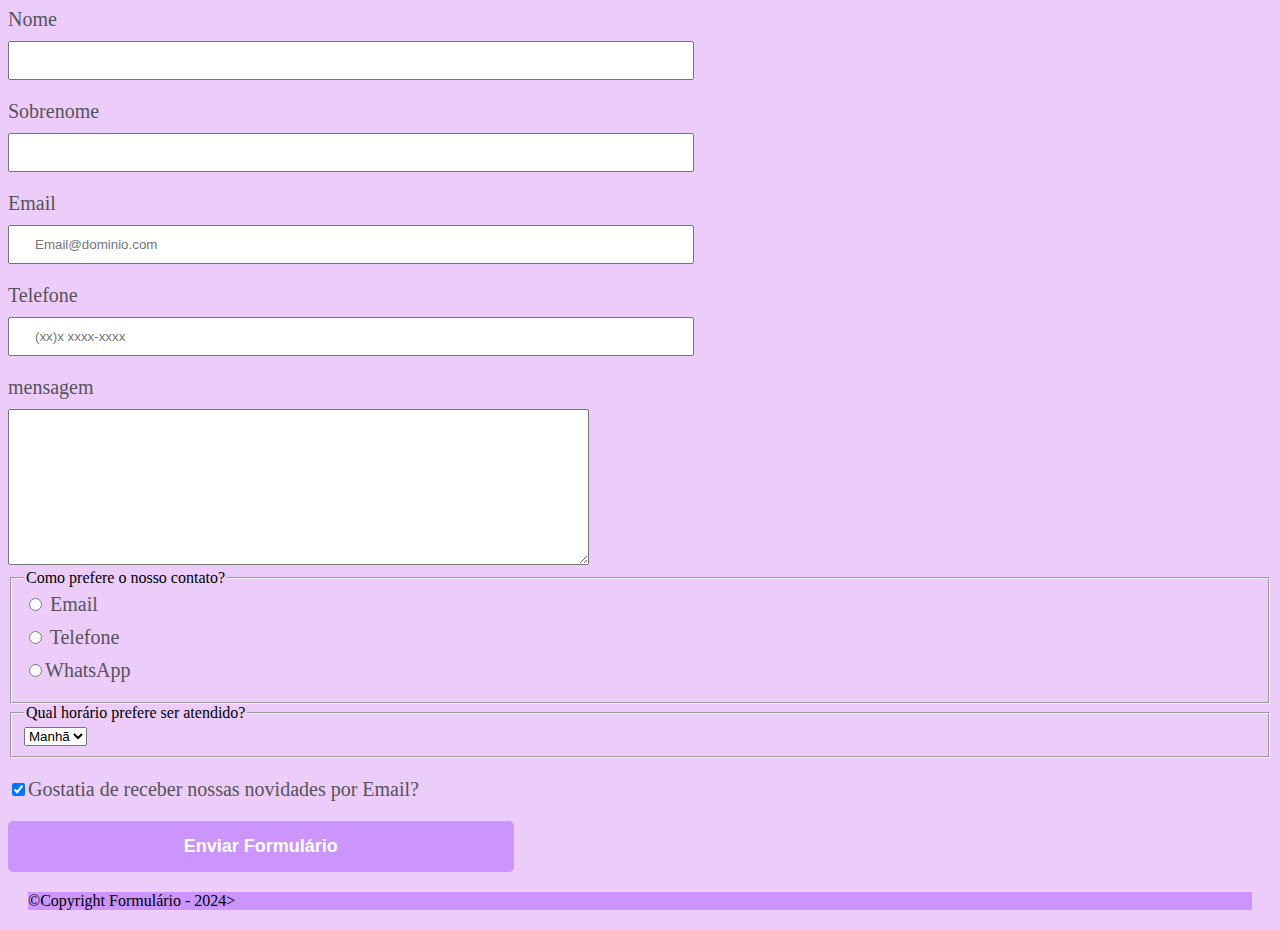
<file: formulario/index.html>
<!DOCTYPE html>
<html lang="en">
<head>
    <meta charset="UTF-8">
    <meta name="viewport" content="width=device-width, initial-scale=1.0">
    <link rel="stylesheet" href="style.css">
    <title>Formulário</title>
</head>
<body>
    <form>
        <div class="Formulário">

        <label for="nome">Nome</label>
        <input type="text" id="nome" class="input-padrao" required>
        
        <label for="sobrenome">Sobrenome</label>
        <input type="text" id="sobrenome" class="input-padrao" required>
        
        <label for="email">Email</label>
        <input type="email" id="email" class="input-padrao" required placeholder="Email@dominio.com">

        <label for="telefone">Telefone</label>
        <input type="tel" id="telefone" class="input-padrao" required placeholder="(xx)x xxxx-xxxx">

        <label for="mansagem">mensagem</label>
        <textarea cols="70" rows="10" id="mensagem"></textarea>

           <fieldset>
            <legend>Como prefere o nosso contato?</legend>
            
            <label for="radio-email"><input type="radio" name="contato" value="Email"id="radio-email"> Email</label>
           
            <label for="radio-telefone"><input type="radio" name="contato" value="telefone"id="telefone"> Telefone</label>
           
            <label for="raio-whatsapp"><input type="radio" name="contato" value="whatsapp"id="whatsapp">WhatsApp</label>

        </fieldset>

        <fieldset>
            <legend>Qual horário prefere ser atendido?</legend>
            <select>
                <option>Manhã</option>
                <option>Tarde</option>
                <option>Noite</option>
            </select>
        </fieldset>

        <label class="checkbox"><input type="checkbox" checked>Gostatia de receber nossas novidades por Email?</label>

        <input type="submit" value="Enviar Formulário" class="Enviar">
    </div>
    </form>
    <footer>
        <p class="copyright">&copy;Copyright Formulário - 2024></p>
    </footer>
</body>
</html>
</file>
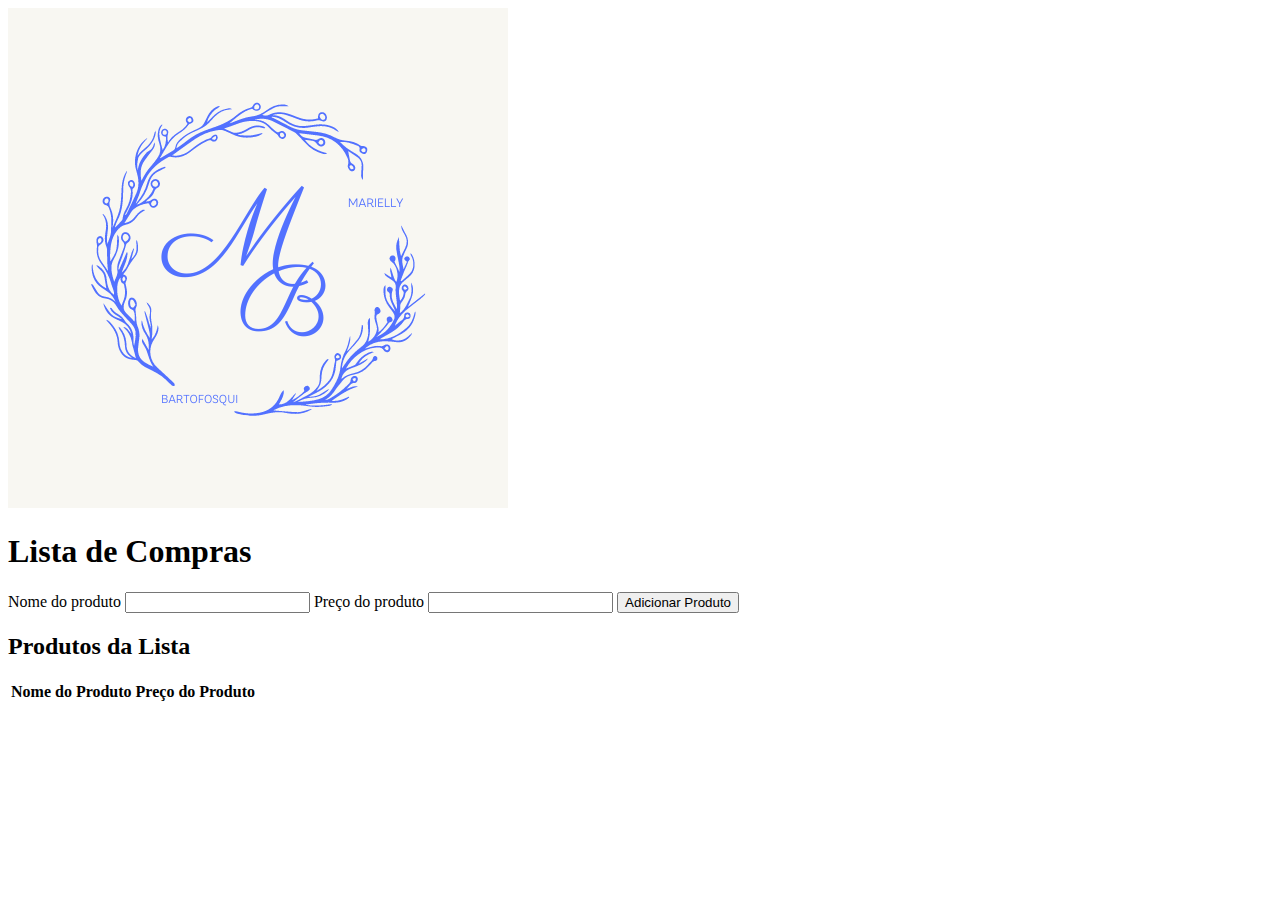
<file: formulario/produtos.html>
<!DOCTYPE html>
<html lang="en">
<head>
    <meta charset="UTF-8">
    <meta name="viewport" content="width=device-width, initial-scale=1.0">
    <title>Cadastro de Produtos</title>
</head>
<body>
 <header class="header">
    <img src="M (2).png">
 </header>
        <h1>Lista de Compras</h1>
        <form id="productForm">
            <label for="nome">Nome do produto</label>
            <input type="text" id="nome" required>

            <label for="valor">Preço do produto</label>
            <input type="number" id="valor" required>
            <button type="button" onclick="addProduvt()">Adicionar Produto</button>           
        </form>

        <h2>Produtos da Lista</h2>
        <table>
            <tr>
               <th>Nome do Produto</th>
               <th> Preço do Produto</th>       
            </tr>
        </table>
    
    
</body>
</html>
</file>
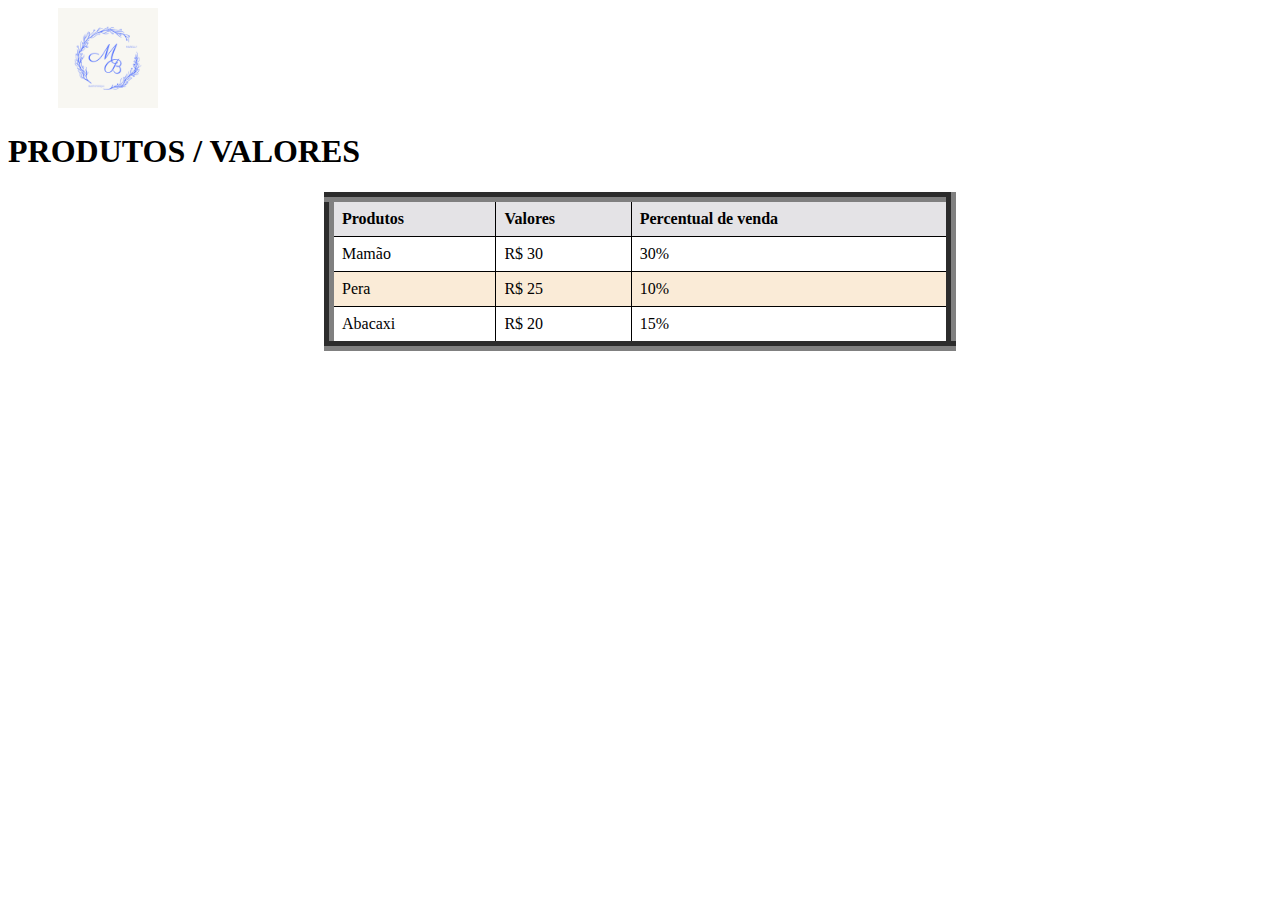
<file: formulario/tabela.2.html>
<!DOCTYPE html>
<html>
<head>
 
    <link rel="stylesheet" href="tabela2.css">
    <meta charset="UTF-8">
    <meta name="viewport" content="width=device-width,initial-scale=1.0">
  <title>Tabela HTML</title>
</head>
<body>
  <header class="heder">
    <div class="logo">
      <img src="M (2).png" alt="logo">
    </div>
  </header>
<h1> PRODUTOS / VALORES</h1>

<table border="10">
  <thead>
    <tr>
      <th>Produtos</th>
      <th> Valores</th>
      <th> Percentual de venda</th>
    </tr>
</thead>
  <tbody>

    <tr>
      <td> Mamão</td>
      <td> R$ 30</td>
      <td> 30%</td>
    </tr>
   
    <tr>
      <td> Pera</td>
      <td>R$ 25</td>
      <td>10%</td>
    </tr>
    <tr>
      <td>Abacaxi</td>
      <td>R$ 20</td>
      <td>15%</td>
    </tr>
  </tbody>
</table>

</body>
</html>
</file>
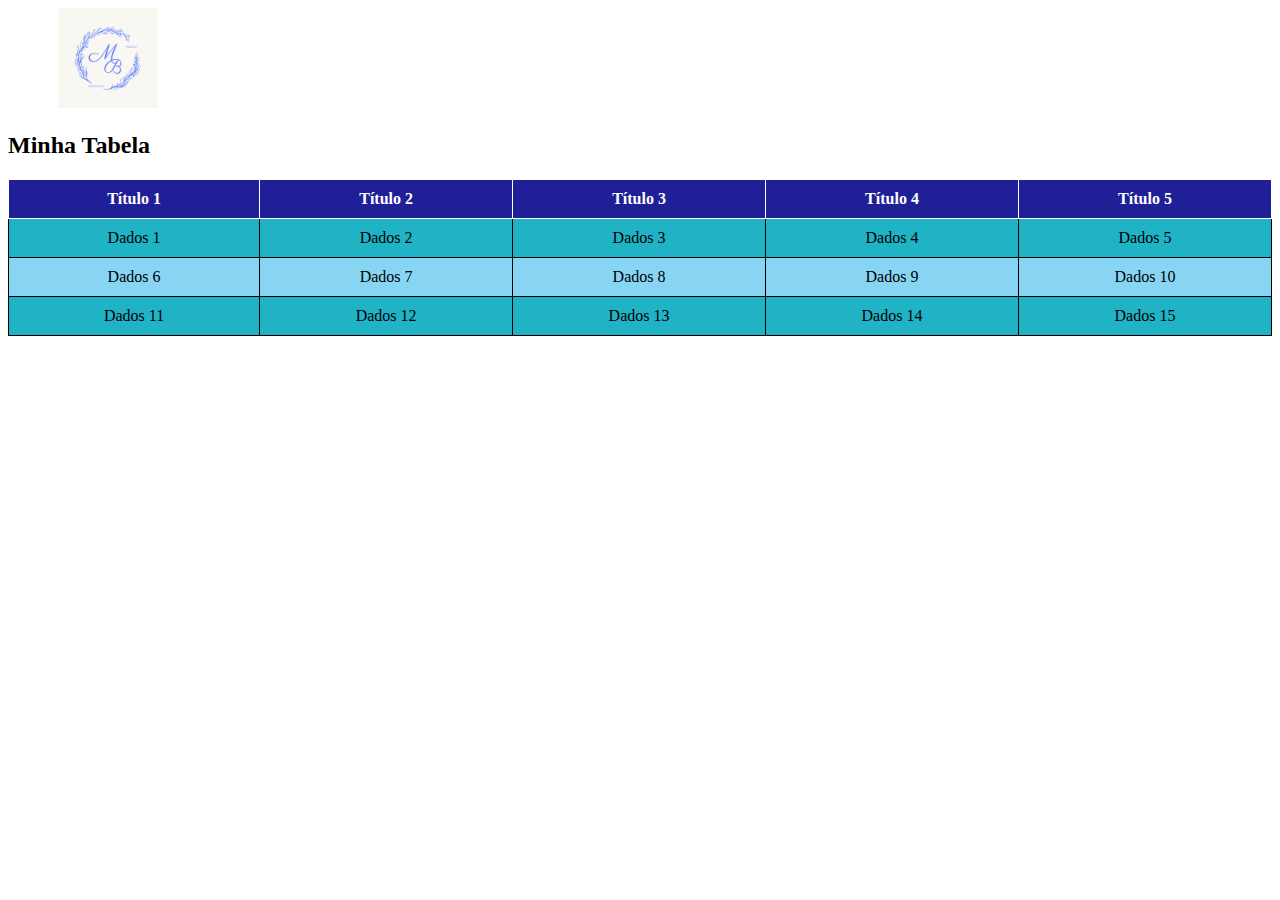
<file: formulario/tabela.html>
<!DOCTYPE html>
<html lang="en">
<head>
    <meta charset="UTF-8">
    <meta name="viewport" content="width=device-width, initial-scale=1.0">
    <link rel="stylesheet" href="tabela.css">

    <title>Document</title>
</head>
<body>
    <header class="heder">
        <div class="logo">
          <img src="M (2).png" alt="logo">
        </div>
    <h2>Minha Tabela </h2>

    <table>
        <tr>
            <th>Título 1</th>
            <th>Título 2</th>
            <th>Título 3</th>
            <th>Título 4</th>
            <th>Título 5</th>
        </tr>
    <tr>
            <td>Dados 1</td>
            <td>Dados 2</td>
            <td>Dados 3</td>
            <td>Dados 4</td>
            <td>Dados 5</td>
        </tr>
    <tr>
            <td>Dados 6</td>
            <td>Dados 7</td>
            <td>Dados 8</td>
            <td>Dados 9</td>
            <td>Dados 10</td>
        </tr>
    <tr>
            <td>Dados 11</td>
            <td>Dados 12</td>
            <td>Dados 13</td>
            <td>Dados 14</td>
            <td>Dados 15</td>
        </tr>

    </table>
</body>
</html>
</file>
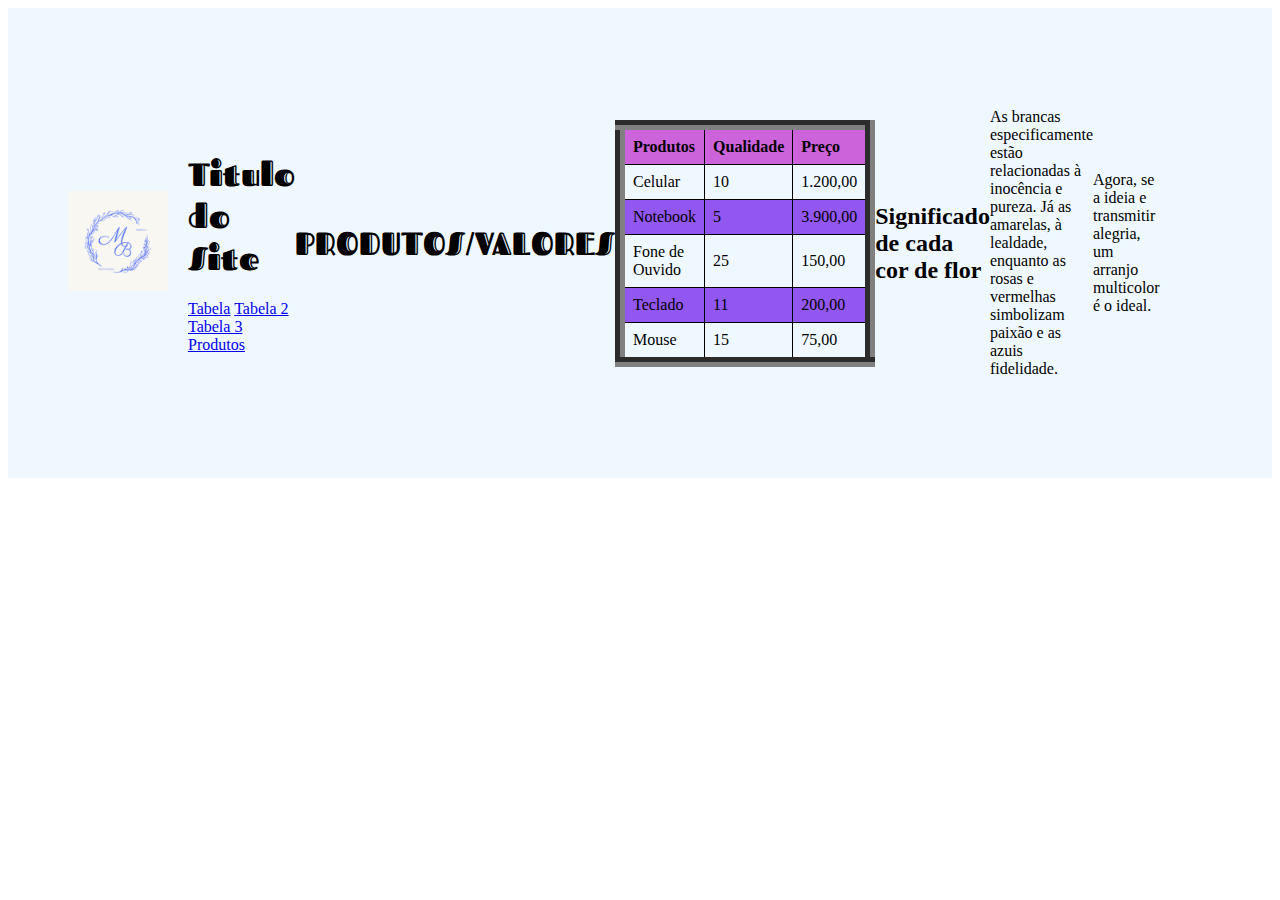
<file: formulario/tabela3.html>
<!DOCTYPE html>
<html lang="en">
<head>
 
    <link rel="stylesheet" href="tabela3.css">
    <meta charset="UTF-8">
    <meta name="viewport" content="width=device-width,initial-scale=1.0">
    
    <link rel="preconnect" href="https://fonts.googleapis.com">
    <link rel="preconnect" href="https://fonts.gstatic.com" crossorigin>
    <link href="https://fonts.googleapis.com/css2?family=Fascinate+Inline&family=Sofadi+One&display=swap" rel="stylesheet">
  <title>Tabela HTML</title>
</head>
<body>
 <header class="header">
   <div class="logo">
    <img src="M (2).png" alt="logo">
   </div>

<div class="conteudo">
  <h1>Titulo do Site</h1>
  <nav class="nav-links">
    <a href="tabela.html">Tabela</a>
    <a href="tabela2.html">Tabela 2</a>
    <a href="tabela3.html">Tabela 3</a>
    <a href="produtos.html">Produtos</a>
  </nav>

</div>
<h1> PRODUTOS/VALORES</h1>

<table border="10">
  <thead>
    <tr>
      <th>Produtos</th>
      <th> Qualidade</th>
      <th> Preço</th>
    </tr>
</thead>
  <tbody>

    <tr>
      <td> Celular</td>
      <td> 10</td>
      <td> 1.200,00</td>
    </tr>
   
    <tr>
      <td> Notebook</td>
      <td>5</td>
      <td>3.900,00</td>
    </tr>
    <tr>
      <td>Fone de Ouvido</td>
      <td>25</td>
      <td>150,00</td>
    </tr>
    <tr>
        <td>Teclado</td>
        <td>11</td>
        <td>200,00</td>
      </tr>
      <tr>
        <td>Mouse</td>
        <td>15</td>
        <td>75,00</td>
      </tr>
</tbody>
</table>
 <h2>Significado de cada cor de flor</h2>
 <p class="texto1">As brancas especificamente estão relacionadas à inocência e pureza. Já as amarelas, à lealdade, enquanto as rosas e vermelhas simbolizam paixão e as azuis fidelidade.</p>
<p class="texto2">Agora, se a ideia e transmitir alegria, um arranjo multicolor é o ideal.</p>
<iframe src="https://www.google.com/maps/embed?pb=!1m18!1m12!1m3!1d3600.8797417364285!2d-54.53903922436269!3d-25.509056936024916!2m3!1f0!2f0!3f0!3m2!1i1024!2i768!4f13.1!3m3!1m2!1s0x94f690b8e40a2b39%3A0x40645165eaa435d1!2sR.%20Japinin%2C%20316%20-%20Portal%20da%20Foz%2C%20Foz%20do%20Igua%C3%A7u%20-%20PR%2C%2085859-666!5e0!3m2!1spt-BR!2sbr!4v1728044340464!5m2!1spt-BR!2sbr" width="600" height="450" style="border:0;" allowfullscreen="" loading="lazy" referrerpolicy="no-referrer-when-downgrade"></iframe>
</table>
</body>
</html>
</file>
<file: formulario/style.css>
body{
  background-color: rgb(236, 205, 250);
}
form label{
  display: block;
  font-size: 20px;
  color: rgb(86, 83, 90);
  margin: 0 0 10px;
}

.input-padrao {
  display: block;
  margin: 0 0 20px;
  padding: 10px 25px;
  width: 50%;
}

.checkbox{
  margin:20px 0;
}
.copyright{
  background-color: rgb(203, 149, 253);
  margin: 20px;
  
}
.Enviar {
  width: 40%;
  padding: 15px 0;
  background: rgb(203, 149, 253);
  color: #fffefe;
  font-size: 18px;
  font-weight: bold;
  border: none;
  border-radius: 5px;
  transition: 1s all;
  cursor: pointer;
}
.Enviar:hover {
background: rgb(102, 12, 185);
transform: scale(1.2);
}
</file>
<file: formulario/tabela2.css>
table{
    width: 50%;
    border-collapse: collapse;
    margin: 20px auto;
}
th,td{
    border: 1px solid;
    padding: 8px;
    text-align: left;
}
th{
    background-color: rgb(228,227, 230);
}
tr:nth-child(even){
    background-color: antiquewhite;
}
tr:hover{
    background-color: rgb(238, 119, 119);
}
.header{
    display: flex;
    align-items:center ;
    padding: 10px;
    background-color: aliceblue;
}
.logo img{
    width: 100px;
    height: auto;
    margin-right: 20px;
    margin-left: 50px;  
}
</file>
<file: formulario/tabela.css>
table{
    width:100%;
    border-collapse: collapse;
}
th{
    background-color: rgb(31, 31, 151);
    color: white;
    padding: 10px;
}
td{
    background-color: rgb(135, 212, 243);
    padding: 10px;
    text-align: center;
}
tr:nth-child(even) td{
    background-color: rgb(32, 178, 197);
}
table, th, td{
    border: 1px solid;
}
.header{
    display: flex;
    align-items:center ;
    padding: 10px;
    background-color: aliceblue;
}
.logo img{
    width: 100px;
    height: auto;
    margin-right: 20px;
    margin-left: 50px;  
}
</file>
<file: formulario/tabela3.css>
table{
    width: 50%;
    border-collapse: collapse;
    margin: 20px auto;
}
th,td{
    border: 1px solid;
    padding: 8px;
    text-align: left;
}
th{
    background-color: rgb(204, 99, 218);
}
tr:nth-child(even){
    background-color: rgb(146, 86, 241);
}
tr:hover{
    background-color: rgb(233, 54, 99);
}

h1{
    font-family: "Fascinate Inline", system-ui;
  font-weight: 400;
  font-style: normal;
}

.header{
    display: flex;
    align-items:center ;
    padding: 10px;
    background-color: aliceblue;
}
.logo img{
    width: 100px;
    height: auto;
    margin-right: 20px;
    margin-left: 50px;  
}
</file>
